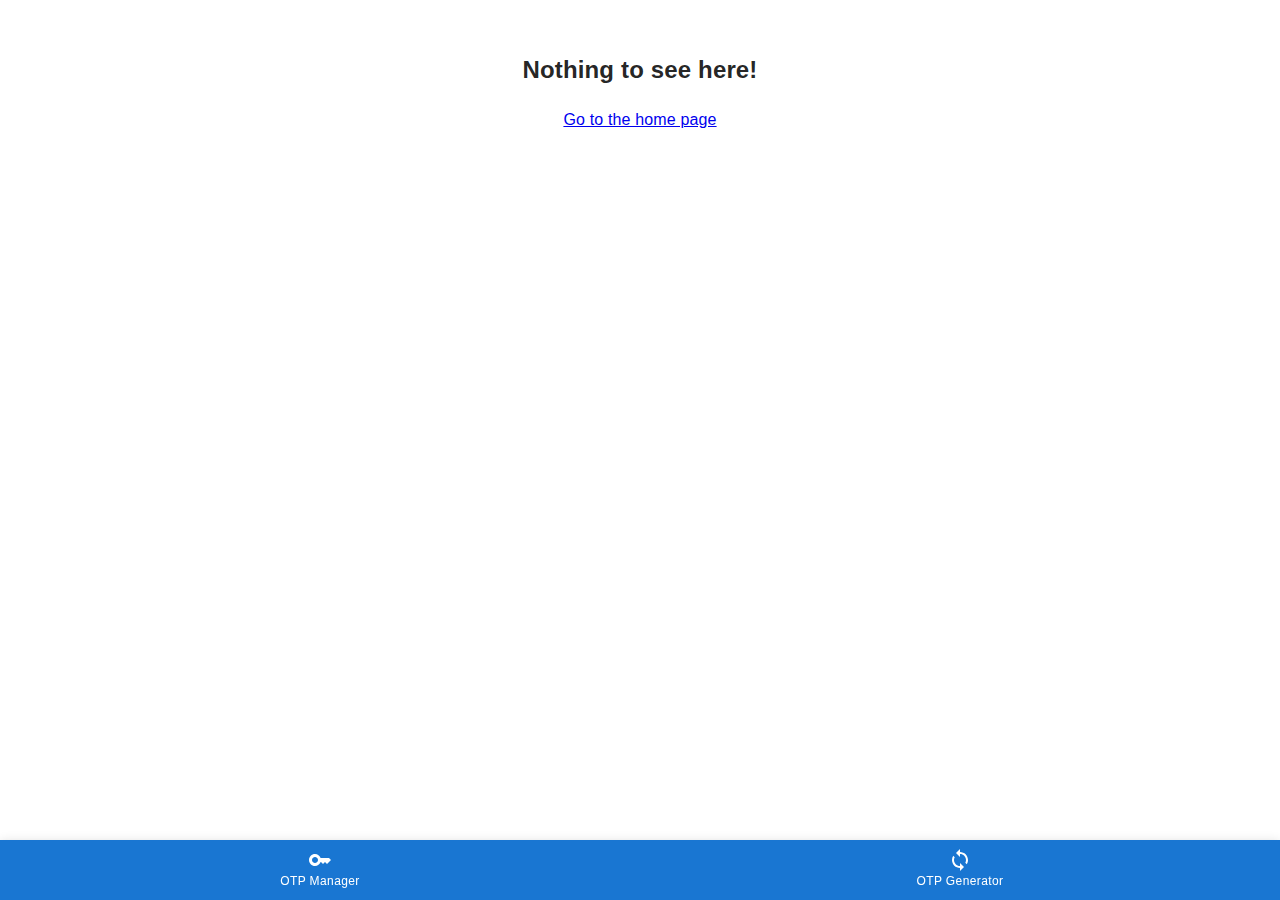
<file: index.html>
<!doctype html>
<html lang="en">

<head>
  <meta charset="UTF-8" />
  <link rel="icon" type="image/svg+xml" href="/logo.svg" />
  <link rel="apple-touch-icon" href="/apple-touch-icon-180x180.png" sizes="180x180">
  <meta name="viewport" content="width=device-width, initial-scale=1.0" />
  <title>OTP Tools</title>
  <script type="module" crossorigin src="/assets/index-ClIdNPUb.js"></script>
  <link rel="stylesheet" crossorigin href="/assets/index-BDCj6yp0.css">
<link rel="manifest" href="/manifest.webmanifest"><script id="vite-plugin-pwa:register-sw" src="/registerSW.js"></script></head>

<body>
  <div id="root"></div>
</body>

</html>
</file>
<file: assets/index-BDCj6yp0.css>
#root{max-width:1280px;min-width:50%;width:100%;margin:0 auto;padding:2rem;text-align:center}.bottom-bar-active{background-color:#061f3880}.speed-dial .MuiFab-circular{background-color:var(--text-primary-color)}.speed-dial .MuiFab-circular:hover{background-color:var(--action-disabled-selected-color)}.scroll-text{animation:3s linear 1s infinite alternate slideAnim}@keyframes slideAnim{0%{transform:translate(0)}to{transform:translate(-50%)}}@media (prefers-color-scheme: dark){.bottom-bar-active{background-color:var(--primary-color);color:var(--text-primary-color)}.speed-dial .MuiFab-circular{background-color:var(--action-disabled-color)}.speed-dial .MuiFab-circular:hover{background-color:var(--action-disabled-selected-color)}}:root{font-family:Inter,system-ui,Avenir,Helvetica,Arial,sans-serif;line-height:1.5;font-weight:400;color-scheme:light dark;font-synthesis:none;text-rendering:optimizeLegibility;-webkit-font-smoothing:antialiased;-moz-osx-font-smoothing:grayscale;-ms-overflow-style:none;scrollbar-width:none}:root ::-webkit-scrollbar{display:none}body{margin:0;display:flex;place-items:top center;min-width:320px;min-height:100vh}
</file>
